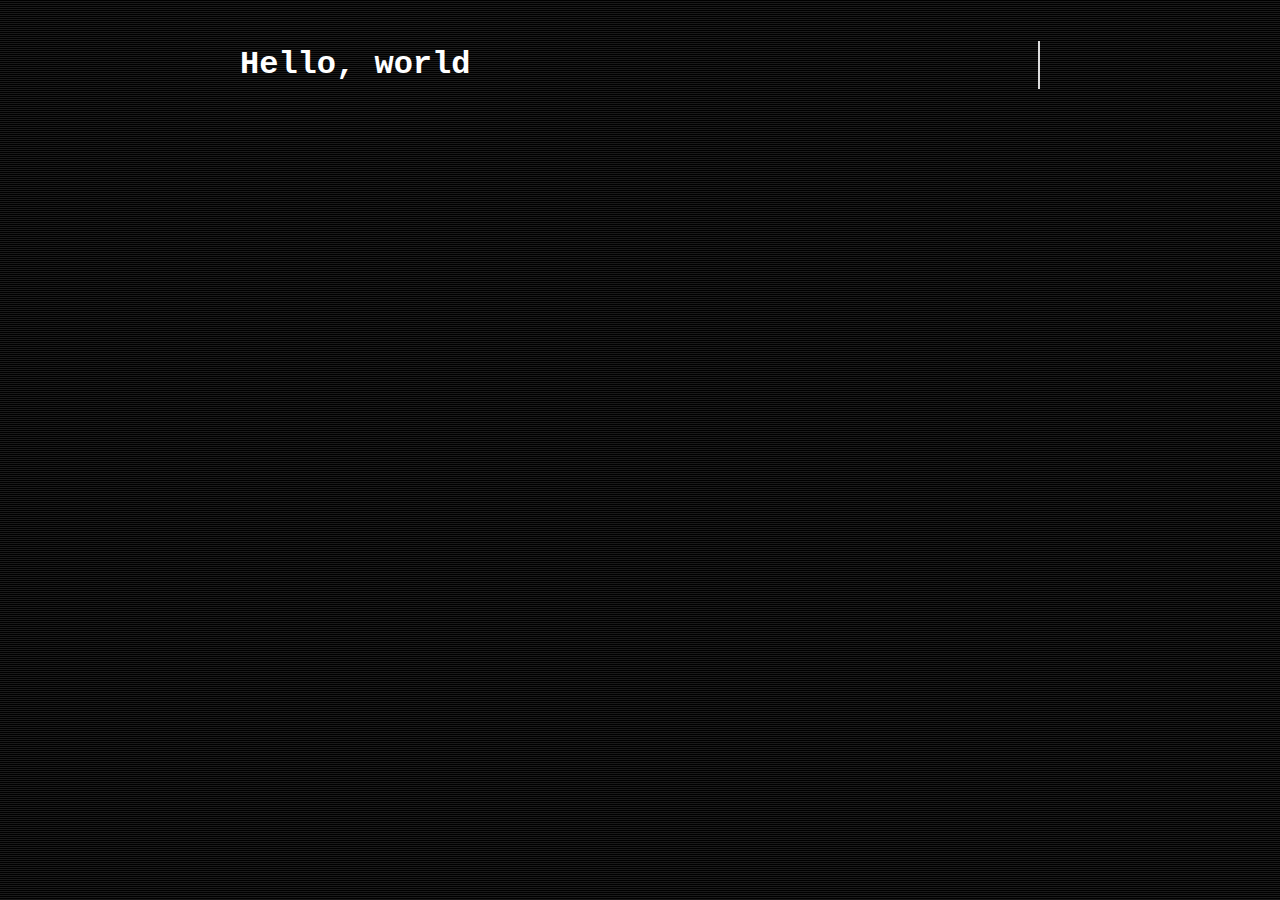
<file: root_index.html>
<!DOCTYPE html>
<html lang="en">
<head>
    <meta charset="UTF-8">
    <meta name="viewport" content="width=device-width, initial-scale=1.0">
    <title>Ryan Gerard Wilson</title>
    <link rel="stylesheet" href="root_main.css">
</head>
<body>
    <div class="container">
        <h1 id="typewriter-h1" class="hidden"></h1>
        <p id="typewriter-p1" class="hidden"></p>
        <p id="typewriter-p2" class="hidden"></p>
        <p id="typewriter-p3" class="hidden"></p>
        <div id="links" class="links hidden">
            <a href="/resume.pdf" target="_blank">Resume</a>
            <a href="/my_story.pdf" target="_blank">My Story</a>
        </div>
    </div>
    <script src="root_main.js"></script>
</body>
</html>
</file>
<file: root_main.css>
body {
    font-family: 'Courier New', Courier, monospace;
    background-color: #000;
    color: #ddd;
    margin: 0;
    padding: 20px;
    line-height: 1.5;
    overflow-x: hidden; /* Still killing scrollbar nonsense */
    background-image: repeating-linear-gradient(to bottom, transparent 0px, transparent 1px, rgba(255, 255, 255, 0.1) 1px, rgba(255, 255, 255, 0.1) 2px);
    background-size: 100% 2px; /* Line height */
    animation: scan 1s linear infinite;
}

.container {
    max-width: 800px;
    margin: 0 auto;
}

h1 {
    color: #fff;
    font-size: 2em;
    margin-bottom: 10px;
}

p {
    margin-bottom: 15px;
}

.links {
    margin-top: 20px;
}

.links a {
    color: #0af;
    text-decoration: none;
    margin-right: 20px;
}

.links a:hover {
    text-decoration: underline;
}

.hidden {
    display: none;
}

@keyframes scan {
    0% {
        background-position: 0 0;
    }
    100% {
        background-position: 0 2px;
    }
}
</file>
